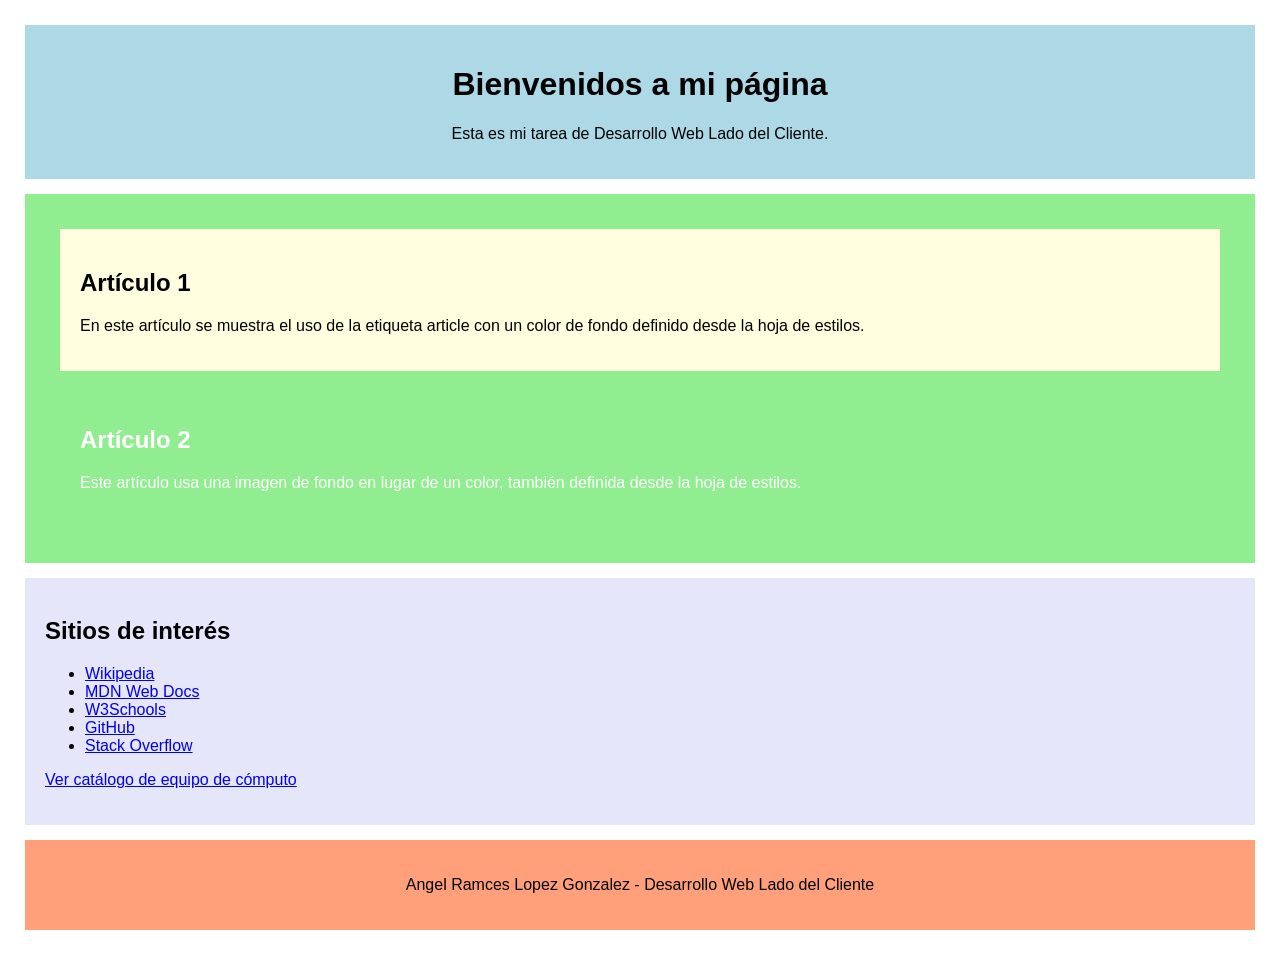
<file: index.html>
<!DOCTYPE html>
<html lang="es">
<head>
    <meta charset="UTF-8">
    <title>Mi página web</title>
    <link rel="stylesheet" href="estilos.css">
</head>
<body>
    <header>
        <h1>Bienvenidos a mi página</h1>
        <p>Esta es mi tarea de Desarrollo Web Lado del Cliente.</p>
    </header>

    <section id="principal">
        <article id="articulo1">
            <h2>Artículo 1</h2>
            <p>En este artículo se muestra el uso de la etiqueta article con un color de fondo definido desde la hoja de estilos.</p>
        </article>
        <article id="articulo2">
            <h2>Artículo 2</h2>
            <p>Este artículo usa una imagen de fondo en lugar de un color, también definida desde la hoja de estilos.</p>
        </article>
    </section>

    <section id="enlaces">
        <h2>Sitios de interés</h2>
        <ul>
            <li><a href="https://www.wikipedia.org" target="_blank">Wikipedia</a></li>
            <li><a href="https://developer.mozilla.org" target="_blank">MDN Web Docs</a></li>
            <li><a href="https://www.w3schools.com" target="_blank">W3Schools</a></li>
            <li><a href="https://github.com" target="_blank">GitHub</a></li>
            <li><a href="https://stackoverflow.com" target="_blank">Stack Overflow</a></li>
        </ul>
        <p><a href="catalogo.html">Ver catálogo de equipo de cómputo</a></p>
    </section>

    <footer>
        <p>Angel Ramces Lopez Gonzalez - Desarrollo Web Lado del Cliente</p>
    </footer>
</body>
</html>
</file>
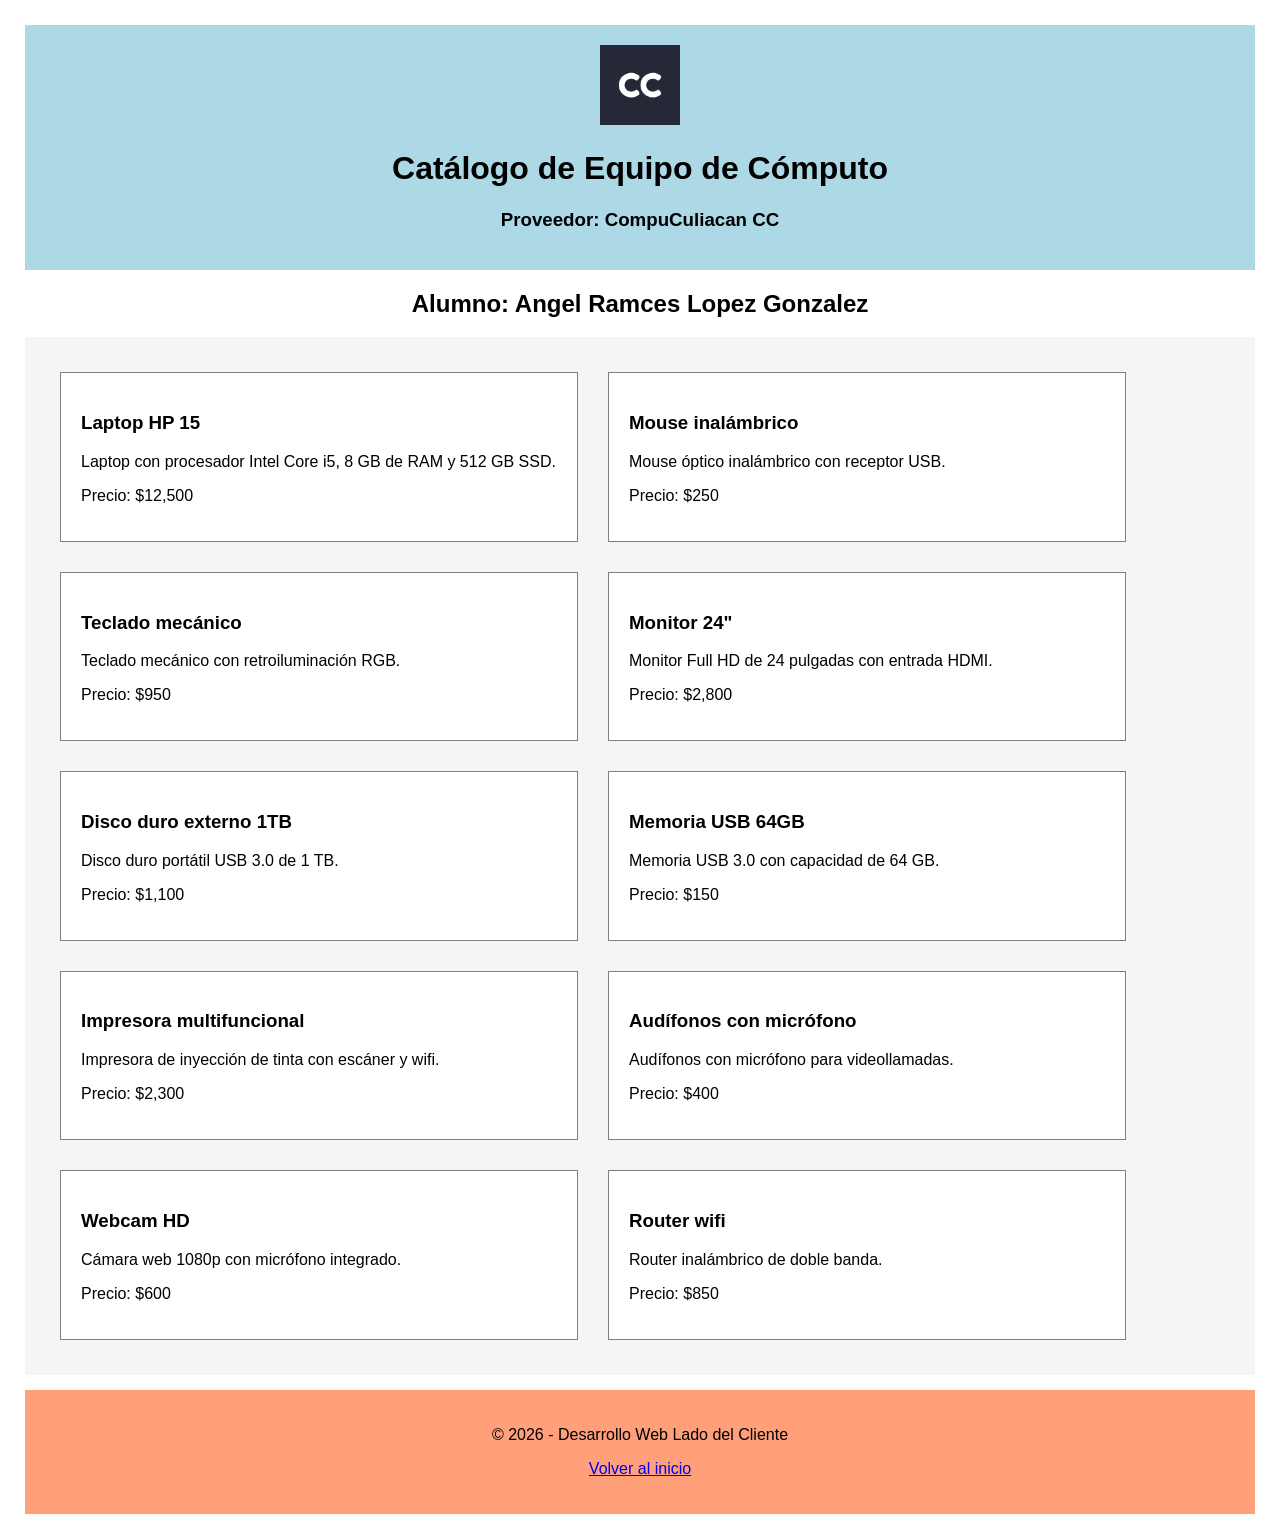
<file: catalogo.html>
<!DOCTYPE html>
<html lang="es">
<head>
    <meta charset="UTF-8">
    <title>Catálogo</title>
    <link rel="stylesheet" href="estilos.css">
</head>
<body>
    <header>
        <img src="logo.png" alt="Logo" width="80">
        <h1>Catálogo de Equipo de Cómputo</h1>
        <h3>Proveedor: CompuCuliacan CC</h3>
    </header>

    <h2 id="alumno">Alumno: Angel Ramces Lopez Gonzalez</h2>

    <section id="catalogo">
        <article>
            <h3>Laptop HP 15</h3>
            <p>Laptop con procesador Intel Core i5, 8 GB de RAM y 512 GB SSD.</p>
            <p>Precio: $12,500</p>
        </article>
        <article>
            <h3>Mouse inalámbrico</h3>
            <p>Mouse óptico inalámbrico con receptor USB.</p>
            <p>Precio: $250</p>
        </article>
        <article>
            <h3>Teclado mecánico</h3>
            <p>Teclado mecánico con retroiluminación RGB.</p>
            <p>Precio: $950</p>
        </article>
        <article>
            <h3>Monitor 24"</h3>
            <p>Monitor Full HD de 24 pulgadas con entrada HDMI.</p>
            <p>Precio: $2,800</p>
        </article>
        <article>
            <h3>Disco duro externo 1TB</h3>
            <p>Disco duro portátil USB 3.0 de 1 TB.</p>
            <p>Precio: $1,100</p>
        </article>
        <article>
            <h3>Memoria USB 64GB</h3>
            <p>Memoria USB 3.0 con capacidad de 64 GB.</p>
            <p>Precio: $150</p>
        </article>
        <article>
            <h3>Impresora multifuncional</h3>
            <p>Impresora de inyección de tinta con escáner y wifi.</p>
            <p>Precio: $2,300</p>
        </article>
        <article>
            <h3>Audífonos con micrófono</h3>
            <p>Audífonos con micrófono para videollamadas.</p>
            <p>Precio: $400</p>
        </article>
        <article>
            <h3>Webcam HD</h3>
            <p>Cámara web 1080p con micrófono integrado.</p>
            <p>Precio: $600</p>
        </article>
        <article>
            <h3>Router wifi</h3>
            <p>Router inalámbrico de doble banda.</p>
            <p>Precio: $850</p>
        </article>
    </section>

    <footer>
        <p>© <span id="anio"></span> - Desarrollo Web Lado del Cliente</p>
        <p><a href="index.html">Volver al inicio</a></p>
    </footer>

    <script src="script.js"></script>
</body>
</html>
</file>
<file: estilos.css>
body {
    font-family: Arial, sans-serif;
    margin: 0;
    padding: 10px;
}

header {
    background-color: lightblue;
    margin: 15px;
    padding: 20px;
    text-align: center;
}

section {
    background-color: lightgreen;
    margin: 15px;
    padding: 20px;
}

article {
    margin: 15px;
    padding: 20px;
}

#articulo1 {
    background-color: lightyellow;
}

#articulo2 {
    background-image: url("https://picsum.photos/800/400");
    background-size: cover;
    color: white;
}

#enlaces {
    background-color: lavender;
}

footer {
    background-color: lightsalmon;
    margin: 15px;
    padding: 20px;
    text-align: center;
}

#alumno {
    text-align: center;
}

#catalogo {
    display: flex;
    flex-wrap: wrap;
    background-color: whitesmoke;
}

#catalogo article {
    background-color: white;
    border: 1px solid gray;
    width: 40%;
}
</file>
